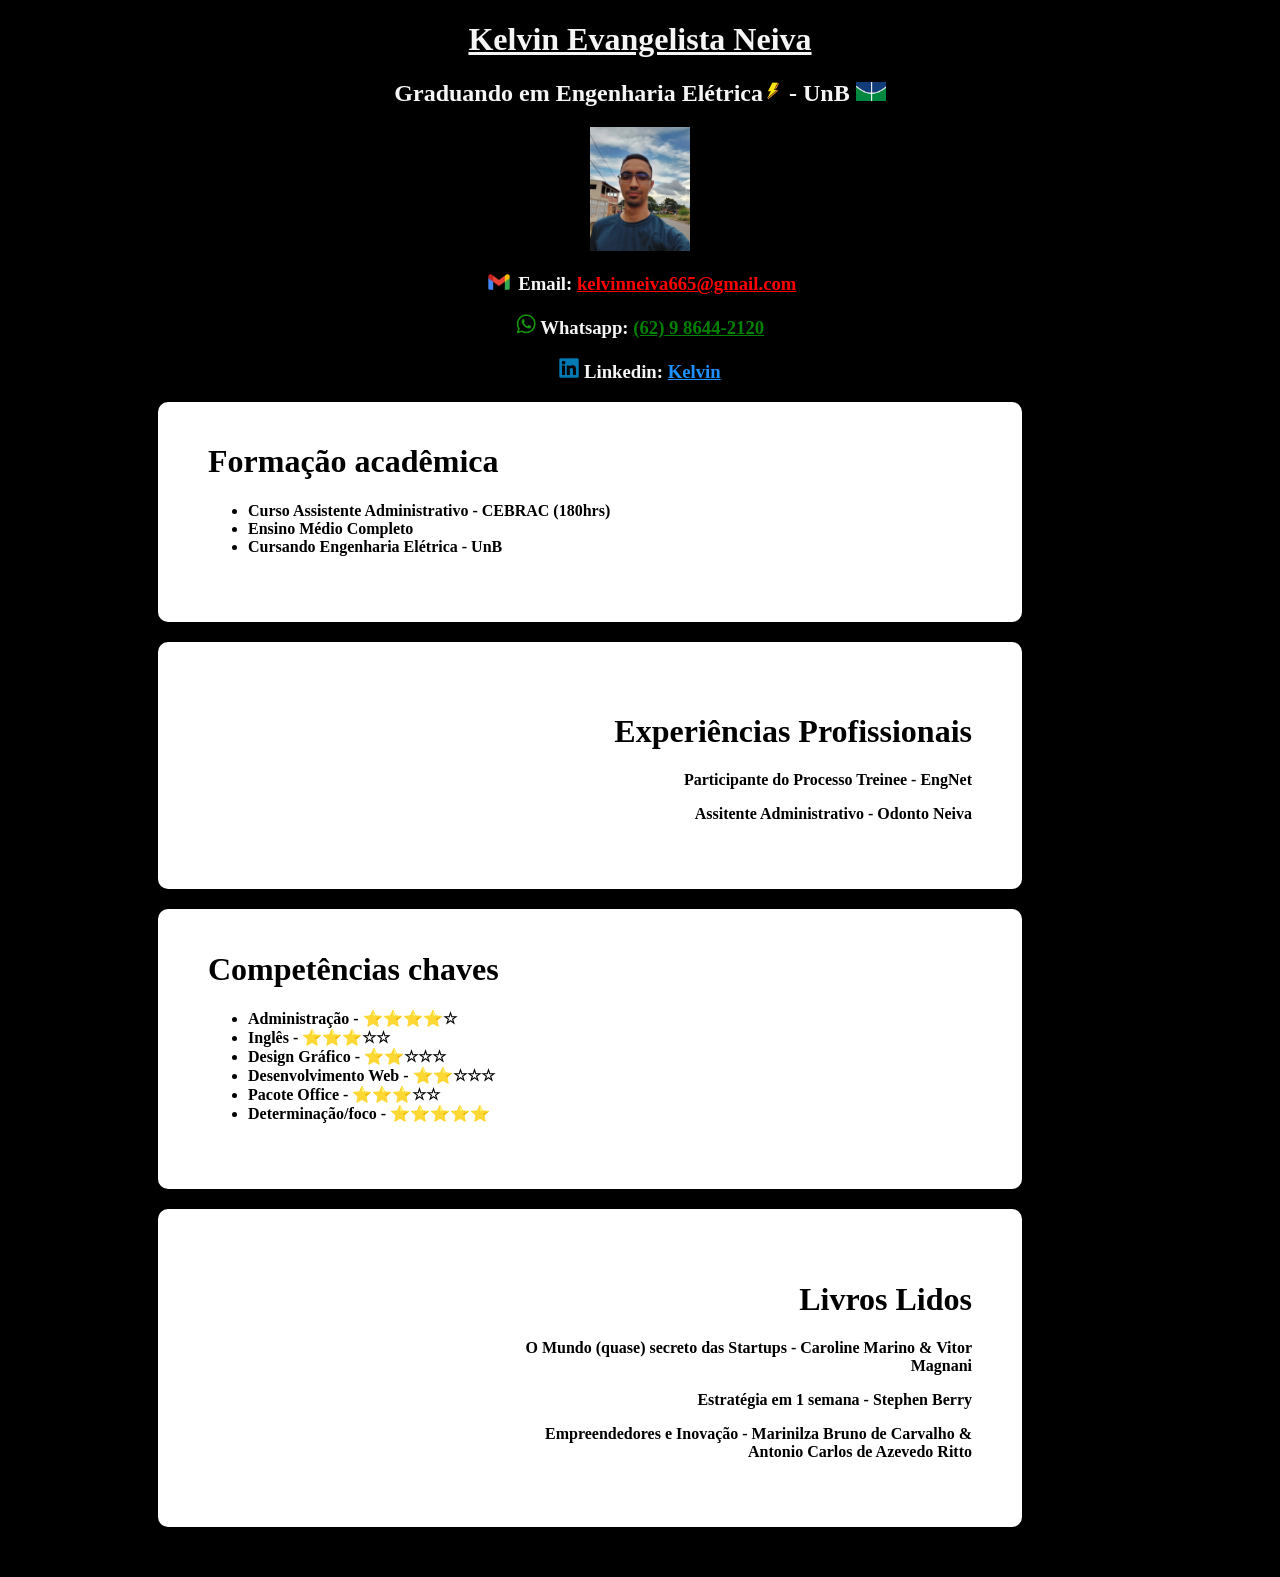
<file: index.html>
<!DOCTYPE html>
<html lang="pt-BR">
<head>
    <meta charset="UTF-8">
    <meta http-equiv="X-UA-Compatible" content="IE=edge">
    <meta name="viewport" content="width=device-width, initial-scale=1.0">
    <title>Kelvin</title>
    <link rel="stylesheet" href="style.css">
</head>
<body class="corpo">
<!--teste -->
    <div class="principal">
        <h1 class="titulo1">Kelvin Evangelista Neiva</h1>
        <h2>Graduando em Engenharia Elétrica<img src="images/electric.png" alt="" class="electric"> - UnB  <img class="pueq" src="images/UnB.jpeg" alt=""></h2>
        <a href=""><img src="images/kelvin.jpeg" class="photo" alt=""></a>
        <h3><img src="images/gmail.png" alt="" class="gmail"> Email: <a href="https://mail.google.com/mail/u/0/?hl=pt-BR#inbox" class="linkzada_gmail">kelvinneiva665@gmail.com</a></h3>
        <h3><img src="images/zap.png" alt="" class="zap"> Whatsapp: <a href="https://wa.me/qr/ZORQ755VF5XFO1" class="linkzada_zap">(62) 9 8644-2120</a></h3>
        <h3><img src="images/linkedin.png" alt="" class="in"> Linkedin: <a href="https://www.linkedin.com/in/kelvin-evangelista-neiva-a110181b6/" class="linkzada_in">Kelvin</a></h3>
    </div>

    <div class="topico1">
        <h1>Formação acadêmica</h1>
        <ul class="info">
            <li>Curso Assistente Administrativo - CEBRAC (180hrs)</li>
            <li>Ensino Médio Completo</li>
            <li>Cursando Engenharia Elétrica - UnB</li>
        </ul>
    </div>

    <div class="topico2">
        <h1>Experiências Profissionais</h1>
        <ul class="info">
            <p>Participante do Processo Treinee - EngNet</p>
            <p>Assitente Administrativo - Odonto Neiva</p>
        </ul>
    </div>

    <div class="topico3">
        <h1>Competências chaves</h1>
        <ul class="info">
            <!-- ★ ☆ -->
            <li>Administração - ⭐⭐⭐⭐☆</li>
            <li>Inglês - ⭐⭐⭐☆☆</li>
            <li>Design Gráfico - ⭐⭐☆☆☆</li>
            <li>Desenvolvimento Web - ⭐⭐☆☆☆</li>
            <li>Pacote Office - ⭐⭐⭐☆☆</li>
            <li>Determinação/foco - ⭐⭐⭐⭐⭐</li>
        </ul>
    </div>

    <div class="topico4">
        <h1>Livros Lidos</h1>
        <ul class="info">
            <p>O Mundo (quase) secreto das Startups  - Caroline Marino & Vitor Magnani</p>
            <p>Estratégia em 1 semana - Stephen Berry</p>
            <p>Empreendedores e Inovação - Marinilza Bruno de Carvalho & Antonio Carlos de Azevedo Ritto</p>
        </ul>
    </div>


</body>
</html>
</file>
<file: style.css>
@media(min-width: 980px){
.titulo1{
    color: whitesmoke;
    text-decoration: underline;
}

.corpo{
    background-color: black;
    color: whitesmoke;
}

.principal{
    text-align: center;
}

.info{
    list-style-type: disc;
}

.electric{
    max-width: 20px;
}

.photo{
    max-width: 100px;
}

.pueq{
    max-width: 30px;
}

.zap{
    max-width: 20px;
}

.in{
    max-width: 20px;
}

.gmail{
    max-width: 30px;
}

.linkzada_gmail{
    color: red;
}

.linkzada_zap{
    color: green;

}

.linkzada_in{
    color: dodgerblue;
}

.topico1{
    margin-left: 150px;
    background-color: white;
    margin-right: 250px;
    padding: 20px 300px 50px 50px;
    color: black;
    border-radius: 10px;
    font-weight: bold;
}

.topico2{
    margin: 20px 0px 0px 150px;
    text-align: right;
    margin-right: 150px;
    background-color: white;
    margin-right: 250px;
    padding: 50px 50px 50px 300px;
    color: black;
    border-radius: 10px;
    font-weight: bold;
}

.topico3{
    margin: 20px 0px 0px 150px;
    background-color: white;
    margin-right: 250px;
    padding: 20px 300px 50px 50px;
    color: black;
    border-radius: 10px;
    font-weight: bold;
}

.topico4{
    margin: 20px 0px 50px 150px;
    text-align: right;
    margin-right: 150px;
    background-color: white;
    margin-right: 250px;
    padding: 50px 50px 50px 300px;
    color: black;
    border-radius: 10px;
    font-weight: bold;
}
}

@media (max-width: 979px) {
    .titulo1{
        color: whitesmoke;
        text-decoration: underline;
    }
    
    .corpo{
        background-color: black;
        color: whitesmoke;
    }
    
    .principal{
        text-align: center;
    }
    
    .info{
        list-style-type: disc;
    }
    
    .electric{
        max-width: 20px;
    }
    
    .photo{
        max-width: 100px;
    }
    
    .pueq{
        max-width: 30px;
    }
    
    .zap{
        max-width: 20px;
    }
    
    .in{
        max-width: 20px;
    }
    
    .gmail{
        max-width: 30px;
    }
    
    .linkzada_gmail{
        color: red;
    }
    
    .linkzada_zap{
        color: green;
    
    }
    
    .linkzada_in{
        color: dodgerblue;
    }

    .topico1{
        background-color: white;
        color: black;
        border-radius: 10px;
        padding: 10px 0px 10px 10px;
        margin: 10px 0px 10px 0px;
        font-weight: bold;
    }

    .topico2{
        background-color: white;
        color: black;
        border-radius: 10px;
        padding: 10px 0px 10px 10px;
        margin: 10px 0px 10px 0px;
        font-weight: bold;
    }

    .topico3{
        background-color: white;
        color: black;
        border-radius: 10px;
        padding: 10px 0px 10px 10px;
        margin: 10px 0px 10px 0px;
        font-weight: bold;
    }

    .topico4{
        background-color: white;
        color: black;
        border-radius: 10px;
        padding: 10px 0px 10px 10px;
        margin: 10px 0px 10px 0px;
        font-weight: bold;
    }
    /*teste*/
}
</file>
